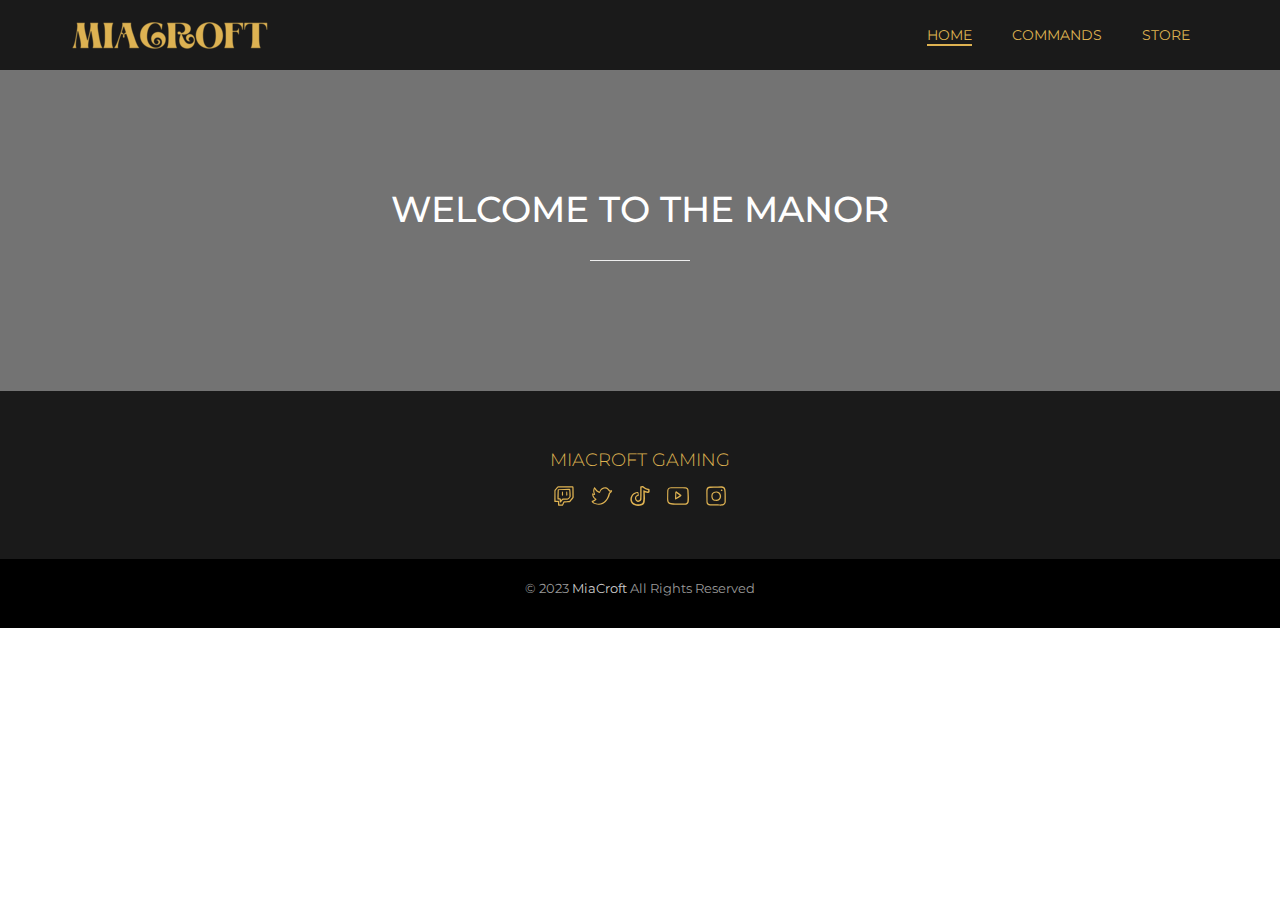
<file: index.html>
<!DOCTYPE html>
<html>

<head>
  <title>Homepage</title>
    <meta charset="utf-8" />
    <meta name="viewport" content="width=device-width, initial-scale=1">
    <link rel="stylesheet" type="text/css" href="css/pages/style.css">
    <link rel="stylesheet" type="text/css" href="css/pages/banner.css">
    <link rel="stylesheet" href="css/scripts/bootstrap.min.css">
    <link rel="stylesheet" href="css/scripts/sidebar.css">
    <link rel="stylesheet" href="https://maxcdn.bootstrapcdn.com/font-awesome/4.5.0/css/font-awesome.min.css">
    <link href='https://fonts.googleapis.com/css?family=Montserrat' rel='stylesheet' type='text/css'>
    <link href='http://fonts.googleapis.com/css?family=Open+Sans:400,300,700' rel='stylesheet' type='text/css'>
    
    <link rel='shortcut icon' type='image/x-icon' href='images/favicon.ico' />
    <script src="js/scripts/jquery-1.11.3.min.js"></script>
    <script src="js/scripts/bootstrap.min.js"></script>
    <script src="js/scripts/jPushMenu.js"></script>
    <script src="js/scripts/counter.js"></script>
    <script src="js/scripts/jquery.scrollUp.min.js"></script>
    <script src="js/util.js"></script>

</head>

<body>

  <div class="loader"></div>

  <header>
    <nav class="navbar-default navbar-static-top" id="navbar-default" style="border-radius:0;">
      <div class="container">
        <div class="navbar-header">
          <button type="button" class="navbar-toggle toggle-menu menu-left push-body" data-toggle="collapse"
            data-target="#bs-example-navbar-collapse-1">
            <span class="sr-only">Toggle navigation</span>
            <span class="icon-bar"></span>
            <span class="icon-bar"></span>
            <span class="icon-bar"></span>
          </button>
          <a class="navbar-brand" href=""></a>
        </div>

        <!-- Collect the nav links, forms, and other content for toggling -->
        <div class="collapse navbar-collapse cbp-spmenu cbp-spmenu-vertical cbp-spmenu-left"
          id="bs-example-navbar-collapse-1">
          <ul class="nav navbar-nav">
            <li><a href="index.html"><span>Home</span></a></li>
            <li><a href="commands.html">Commands</a></li>
            <li><a href="https://miacroftmerch.myshopify.com/"">Store</a></li>
          </ul>
        </div>
      </div>
    </nav>
        
  <style>
    .navbar-default {
      background: #1a1a1a;
    }
  
    .navbar-default .navbar-nav li a {
      color: #DEB251;
    }
    
    .navbar-default .navbar-toggle .icon-bar {
      background: #bbbbbb;
    }

    .navbar-nav {
      float: right;
    }

    @media screen and (max-width: 768px) {
    .navbar-nav {
      float: left;
    }
    }  
  </style>
  
  </header>
    

  
  <div class=" banner">
                <div class="opacity_overlay">
                  <div class="stars"></div>
                  <div class="twinkling"></div>
                  <div class="clouds"></div>

                  <div class="info">
                    <h2>Welcome to the Manor</h2>
                    <hr>
                    <h3></h3>
                  </div>
                </div>
        </div>

        <!--  ------- Footer Section ------- -->
        <footer class="footer">
          <div class="container">
            <div class="info">
              <h3>MiaCroft Gaming</h3>
              <ul class="social-icons">
                <li><a href="https://www.twitch.tv/MiaCroft_" class="icon"><img src="images/icons/doodle/twitch.svg"
                      alt="Icon" width="24" height="24"></a></li>
                <li><a href="https://twitter.com/Mia_Croft_" class="icon"><img src="images/icons/doodle/twitter.svg"
                      alt="Icon" width="24" height="24"></a></li>
                <li><a href="https://www.tiktok.com/@mia_croft_" class="icon"><img src="images/icons/doodle/tik tok.svg"
                      alt="Icon" width="24" height="24"></a></li>
                <li><a href="#" class="icon"><img src="images/icons/doodle/youtube.svg" alt="Icon" width="24"
                      height="24"></a></li>
                <li><a href="#" class="icon"><img src="images/icons/doodle/instagram.svg" alt="Icon" width="24"
                      height="24"></a></li>
              </ul>
            </div>
          </div>
        </footer>

        <!--  ------- Copyright Section ------- -->
        <div class="copyright-part">
          <p>&copy 2023 <span>MiaCroft</span> All Rights Reserved</p>
        </div>



</body>

</html>
</file>
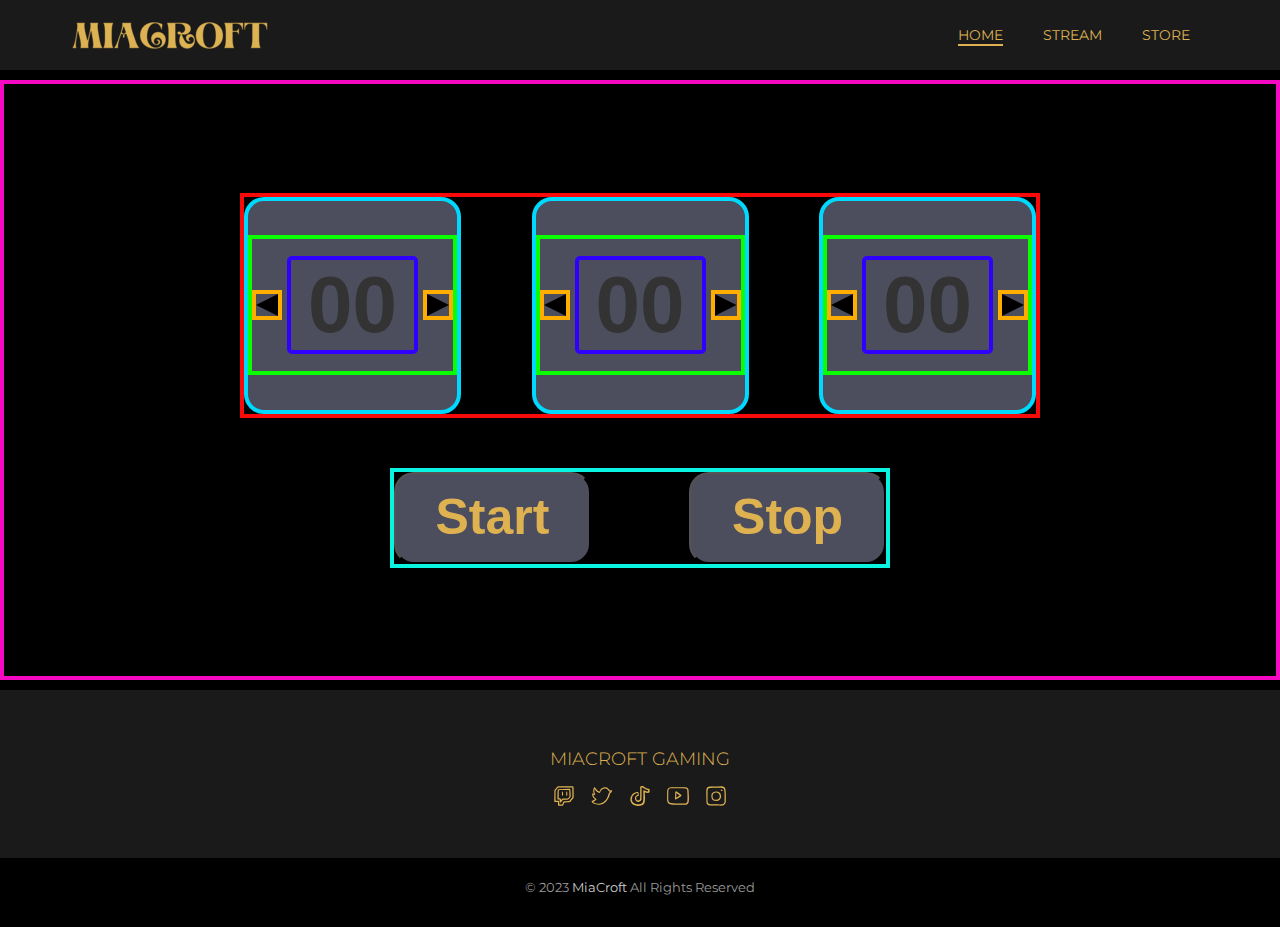
<file: countdown.html>
<!DOCTYPE html>
<html lang="en">

<head>
  <meta charset="UTF-8">
  <meta name="viewport" content="width=device-width, initial-scale=1.0">

  <link href='https://fonts.googleapis.com/css?family=Montserrat' rel='stylesheet' type='text/css'>
  <link href='http://fonts.googleapis.com/css?family=Open+Sans:400,300,700' rel='stylesheet' type='text/css'>
  <link rel="stylesheet" href="https://maxcdn.bootstrapcdn.com/font-awesome/4.5.0/css/font-awesome.min.css">

  <link rel="stylesheet" href="css/scripts/bootstrap.min.css">
  <link rel="stylesheet" href="css/scripts/sidebar.css">
  <link rel="stylesheet" href="css/pages/style.css">
  <link rel="stylesheet" href="css/pages/banner.css">
  <link rel="stylesheet" href="css/countdown/countdown.css">
  <link rel="stylesheet" href="css/countdown/buttons.css">

  <link rel='shortcut icon' type='image/x-icon' href='favicon.ico' />
  
  <script src="js/scripts/jquery-1.11.3.min.js"></script>
  <script src="js/scripts/bootstrap.min.js"></script>
  <script src="js/scripts/jPushMenu.js"></script>
  <script src="js/scripts/counter.js"></script>
  <script src="js/scripts/jquery.scrollUp.min.js"></script>
  <script src="js/util.js"></script>

  <script src="js/countdown/timerinput.js"></script>
  <script src="js/countdown/countdown.js"></script>

</head>

<body>
  <div class="loader"></div>
  <header>
    <nav class="navbar-default navbar-static-top" id="navbar-default" style="border-radius:0;">
      <div class="container">
        <div class="navbar-header">
          <button type="button" class="navbar-toggle toggle-menu menu-left push-body" data-toggle="collapse"
            data-target="#bs-example-navbar-collapse-1">
            <span class="sr-only">Toggle navigation</span>
            <span class="icon-bar"></span>
            <span class="icon-bar"></span>
            <span class="icon-bar"></span>
          </button>
          <a class="navbar-brand" href="index.html"></a>
        </div>

        <!-- Collect the nav links, forms, and other content for toggling -->
        <div class="collapse navbar-collapse cbp-spmenu cbp-spmenu-vertical cbp-spmenu-left"
          id="bs-example-navbar-collapse-1">
          <ul class="nav navbar-nav">
            <li><a href="index.html"><span>Home</span></a></li>
            <li><a href="stream.html">Stream</a></li>
            <li><a href="https://miacroftmerch.myshopify.com/"">Store</a></li>
          </ul>
        </div>
      </div>
    </nav>

    <style>
      .navbar-default {
        background: #1a1a1a;
      }

      .navbar-default .navbar-nav li a {
        color: #DEB251;
      }

      .navbar-default .navbar-toggle .icon-bar {
        background: #bbbbbb;
      }

      .navbar-nav {
        float: right;
      }

      @media screen and (max-width: 768px) {
        .navbar-nav {
          float: left;
        }
      }
    </style>
  </header>

  <div class="timer-container">

    <div class="box-container">
      <div class="box">
        <div class="input-container">
          <div class="arrow-container" id="prev-hours">
            <div class="arrow prev"></div>
          </div>
          <input class="input-field" type="text" id="hours-input" placeholder="00" />
          <div class="arrow-container" id="next-hours">
            <div class="arrow next"></div>
          </div>
        </div>
      </div>
      <div class="box">
        <div class="input-container">
          <div class="arrow-container" id="prev-minutes">
            <div class="arrow prev"></div>
          </div>
          <input class="input-field" type="text" id="minutes-input" placeholder="00" />
          <div class="arrow-container" id="next-minutes">
            <div class="arrow next"></div>
          </div>
        </div>
      </div>
      <div class="box">
        <div class="input-container">
          <div class="arrow-container" id="prev-seconds">
            <div class="arrow prev"></div>
          </div>
          <input class="input-field" type="text" id="seconds-input" placeholder="00" />
          <div class="arrow-container" id="next-seconds">
            <div class="arrow next"></div>
          </div>
        </div>
      </div>
    </div>
    
    <div class="button-container">
      <button class="button start">Start</button>
      <button class="button stop">Stop</button>
    </div>
  </div>




  <!--
  <div id="timer-container">
    <div class="input" id="timer-input">
      <div class="hour">
        <div class="time">
          <span class="prev" id="prev-hours"></span>
          <input class="input-field" type="text" id="hours-input" maxlength="2" placeholder="00" />
          <span class="next" id="next-hours"></span>
        </div>
      </div>
      <div class="minute">
        <div class="time">
          <span class="prev" id="prev-minutes"></span>
          <input class="input-field" type="text" id="minutes-input" maxlength="2" placeholder="00" />
          <span class="next" id="next-minutes"></span>
          <div class="minutes-box" id="minutes-box"></div>
        </div>
      </div>
      <div class="second">
        <div class="time">
          <span class="prev" id="prev-seconds"></span>
          <input class="input-field" type="text" id="seconds-input" maxlength="2" placeholder="00" />
          <span class="next" id="next-seconds"></span>
          <div class="seconds-box" id="seconds-box"></div>
        </div>
      </div>
    </div>

     <div class="timer" id="timer-display" style="display: none;">
      <span id="countdown-hours">00</span> :
      <span id="countdown-minutes">00</span> :
      <span id="countdown-seconds">00</span>
    </div>

    <div class="buttons">
      <button class="start" id="start-button">Start</button>
      <button class="stop" id="stop-button">Stop</button>
    </div>

  </div>
-->

  <!--  ------- Footer Section ------- -->
  <footer class="footer">
    <div class="container">
      <div class="info">
        <h3>MiaCroft Gaming</h3>
        <ul class="social-icons">
          <li><a href="https://www.twitch.tv/MiaCroft_" class="icon"><img src="images/icons/doodle/twitch.svg"
                alt="Icon" width="24" height="24"></a></li>
          <li><a href="https://twitter.com/Mia_Croft_" class="icon"><img src="images/icons/doodle/twitter.svg"
                alt="Icon" width="24" height="24"></a></li>
          <li><a href="https://www.tiktok.com/@mia_croft_" class="icon"><img src="images/icons/doodle/tik tok.svg"
                alt="Icon" width="24" height="24"></a></li>
          <li><a href="#" class="icon"><img src="images/icons/doodle/youtube.svg" alt="Icon" width="24"
                height="24"></a></li>
          <li><a href="#" class="icon"><img src="images/icons/doodle/instagram.svg" alt="Icon" width="24"
                height="24"></a></li>
        </ul>
      </div>
    </div>
  </footer>

  <div class="copyright-part">
    <p>&copy 2023 <span>MiaCroft</span> All Rights Reserved</p>
  </div>
  
</body>

</html>

<!--


.countdown {
  position: absolute;
  display: flex;
  justify-content: center;
  text-align: center;
  width: 175px;
  height: 150px;
  border-radius: 5px;
  color: #56de51;
  font-size: 150px;
  font-weight: bold;
  overflow: hidden;
  background-color: transparent;
  border: none;
}


-->
</file>
<file: css/pages/style.css>
body {
	overflow-x: hidden;
}

#scrollUp {
  bottom: 20px;
  right: 20px;
  width: 38px; /* Width of image */
  height: 38px; /* Height of image */
  background: url('../../images/top.png') no-repeat;
}

.loader {
	position: fixed;
	left: 0px;
	top: 0px;
	width: 100%;
	height: 100%;
	z-index: 9999;
	background: url('../../images/page-loader.gif') 50% 50% no-repeat rgb(249,249,249);
}

.navbar-default .navbar-nav li a {
    text-transform: uppercase;
    text-decoration: none;
    line-height: 20px;
    margin: 10px 5px;
    font-family: 'Montserrat', sans-serif;
}

.navbar-default .navbar-nav li a span {
	border-bottom: 2px solid #DEB251;
}

.navbar-default .navbar-toggle {
	border: none;
}

.navbar-default .navbar-toggle .icon-bar {
    height: 4px;
    width: 28px;
}

.navbar-default .navbar-brand {
	background-image:url("../../images/logo.png");
	background-repeat: no-repeat;
	background-size: contain;
  background-position: center;
	width: 200px;
	height: 60px;
	margin-top: 5px;
}

@media screen and (max-width: 991px) {
.navbar-default .navbar-brand {
	background-image:url("../../images/small-logo.png");
	background-repeat: no-repeat;
	background-size: contain;
  background-position: center;
	width: 160px;
	height: 60px;
	margin-top: 5px;
}
}

@media screen and (max-width: 768px) {
.navbar-default .navbar-brand {
	margin-top: 0px;
}
}

/* Breadcrumbs e.g. Home/About */
.breadcrumb {
	margin-top: 20px;
}

.breadcrumb a {
	color: #DEB251;
	text-decoration: none;
	font-size: 14px;
	font-family: 'Montserrat', sans-serif;
}

.breadcrumb a:hover {
	color: #4C4C4C;
	text-decoration: none;
} 

.breadcrumb .active {
	font-family: 'Montserrat', sans-serif;
}

/* ------- Footer Section ------- */
.footer {
	padding-top: 40px;
	padding-bottom: 40px;
	background: #1a1a1a;
	font-family: 'Montserrat', sans-serif;
	text-align: center;
}

.footer h3 {
	color: #DEB251;
	font-weight: 300;
	font-size: 18px;
	text-transform: uppercase;
}

.footer hr {
    border-bottom: 2px solid #fff;
    margin-top: 10px;
    margin-bottom: 10px;

}

.footer ul {
	list-style: none;
	padding-left: 0px;
}

.footer li {
	display: inline-block;
}

.footer .icon {
	font-size: 20px;
	padding-left: 5px;
	padding-right: 5px;
	filter: invert(66%) sepia(48%) saturate(499%) hue-rotate(3deg) brightness(103%) contrast(84%);
	text-decoration: none;
}

/* ------- Copyright Section ------- */
.copyright-part {
	padding-top: 20px;
	padding-bottom: 20px;
	background: #000;
}

.copyright-part p {
	text-align: center;
	color: #999;
	font-size: 13px;
	font-family: 'Montserrat', sans-serif;
}

.copyright-part p span {
	color: #ccc;
}
</file>
<file: css/pages/banner.css>
/* Homepage 
.banner {
	background-image:url("../images/banner.jpg");
	background-size: cover;
	background-repeat: no-repeat;
	background-position: center center;
	width: 100%;
	height: 100%;
}
*/
.banner{
	background-size: cover;
	background-repeat: no-repeat;
	background-position: center center;
	width: 100%;
	height: 100%;
}


.banner .opacity_overlay {
    height: 100%;
    width: 100%;
    background: rgba(0, 0, 0, 0.55);
    padding-top: 100px;
	padding-bottom: 100px;
}

.banner .opacity_overlay .info {
    text-align: center;
    font-family: 'Montserrat', sans-serif;
}

.banner .opacity_overlay .info h2 {
	color: #fff;
	text-transform: uppercase;
	font-size: 36px;
}

.banner .opacity_overlay .info hr {
	width: 100px;
	margin-top: 30px;
	margin-bottom: 30px;
}

.banner .opacity_overlay .info h3 {
	color: #fff;
	text-transform: uppercase;
	font-size: 16px;
	letter-spacing: 1px;
}


/* Font size change on browser resize */
@media screen and (max-width: 991px) {
.banner .opacity_overlay .info h2 {
	font-size: 30px;
}
}

@media screen and (max-width: 768px) {
.banner .opacity_overlay .info h2 {
	font-size: 26px;
}
}

@media screen and (max-width: 631px) {
.banner .opacity_overlay .info h2 {
	font-size: 22px;
}
}

@media screen and (max-width: 534px) {
.banner .opacity_overlay .info h2 {
	font-size: 20px;
}
}

@media screen and (max-width: 991px) {
.banner .opacity_overlay .info h3 {
	font-size: 12px;
}
}

@media screen and (max-width: 534px) {
.banner .opacity_overlay .info h3 {
	font-size: 10px;
}
}
</file>
<file: css/scripts/sidebar.css>
@media screen and (max-width: 767px) {
  .navbar-nav {
    margin:0;
  }
  /* General styles for all menus */
  .cbp-spmenu {
    background: #f8f8f8;
    position: fixed;
    padding:0;
    margin:0 !important;
    overflow-x:hidden;
    overflow-y:visible;
    display:block;
    visibility:visible;
  }
  /* Orientation-dependent styles for the content of the menu */
  .cbp-spmenu-vertical {
    width: 260px;
    height: 100%;
    top: 0;
    z-index: 1000;
  }
  .cbp-spmenu-horizontal {
    width: 100%;
    height: 150px;
    left: 0;
    z-index: 1000;
    overflow: hidden;
  }
  .cbp-spmenu-horizontal h3 {
    height: 100%;
    width: 20%;
    float: left;
  }
  .cbp-spmenu-horizontal a {
    float: left;
    width: 20%;
    padding: 0.8em;
    border-left: 1px solid #258ecd;
  }
  /* Vertical menu that slides from the left or right */
  .cbp-spmenu-left {
    left: -260px;
  }
  .cbp-spmenu-right {
    right: -260px;
  }
  .cbp-spmenu-left.cbp-spmenu-open {
    left: 0px;
  }
  .cbp-spmenu-right.cbp-spmenu-open {
    right: 0px;
  }
  /* Horizontal menu that slides from the top or bottom */
  .cbp-spmenu-top {
    top: -150px;
  }
  .cbp-spmenu-bottom {
    bottom: -150px;
  }
  .cbp-spmenu-top.cbp-spmenu-open {
    top: 0px;
  }
  .cbp-spmenu-bottom.cbp-spmenu-open {
    bottom: 0px;
  }
  /* Push classes applied to the body */
  .cbp-spmenu-push {
    overflow-x: hidden;
    position: relative;
    left: 0;
  }
  .cbp-spmenu-push-toright {
    left: 260px;
  }
  .cbp-spmenu-push-toleft {
    left: -260px;
  }
  /* Transitions */
  .cbp-spmenu,
  .cbp-spmenu-push {
    -webkit-transition: all 0.3s ease;
    -moz-transition: all 0.3s ease;
    transition: all 0.3s ease;
  }
}
</file>
<file: css/countdown/countdown.css>
body {
  font-family: sans-serif;
  margin: 0;
  padding: 0;
  height: 100%;
  background-color: #000000;
}

.timer-container {
  display: flex;
  flex-direction: column;
  align-items: center;
  justify-content: center;
  margin-top: 10px;
  margin-bottom: 10px;
  height: 600px;
  border: 4px solid rgb(245, 9, 194);
}

.box-container {
  display: flex;
  justify-content: space-between;
  align-items: center;
  border: 4px solid rgb(248, 10, 10);
  height: 225px;
  width: 800px;
  margin-bottom: 50px;
}

.box {
  display: flex;
  align-items: center;
  justify-content: center;
  height: 100%;
  aspect-ratio: 1 / 1;
  background-color: #4c4e5e;
  border-radius: 20px;
  border: 4px solid rgb(0, 217, 255);
}

.input-container {
  display: flex;
  align-items: center;
  justify-content: center;
  border: 4px solid rgb(9, 255, 0);
  width: 100%;
  aspect-ratio: 3 / 2;
}

.input-field {
  display: flex;
  align-items: center;
  height: 75%;
  width: 75%;
  border-radius: 5px;
  text-align: center;
  font-weight: bold;
  font-size: 8rem;
  border: 4px solid rgb(47, 0, 255);
  margin: 5px;
  background: transparent;
}


.arrow-container {
  display: flex;
  align-items: center;
  justify-content: center;
  height: 30px;
  aspect-ratio: 1 / 1;
  border: 4px solid rgb(255, 174, 0);
}

.arrow {
  width: 100%;
  height: 100%;
  background-color: #000;
  clip-path: polygon(100% 50%, 0 0, 0 100%);
}

.prev {
  margin-right: auto;
  rotate: 180deg;
}

.next {
  margin-left: auto;
}
</file>
<file: css/countdown/buttons.css>
.button-container {
  display: flex;
  justify-content: center;
  align-items: center;
  font-size: 50px;
  font-weight: bold;
  border: none;
  width: 500px;
  height: 100px;
  border: 4px solid rgb(9, 245, 225);
}

.button {
  color: #DEB251;
  background-color: #4c4e5e;
  border-radius: 20px;
  height: 100%;
  width: 40%;
  transition: ease-out 0.3s;
}

.stop {
  margin-left: auto;
}

.start {
  margin-right: auto;
}

.stop:hover,
.start:hover {
  opacity: 0.9;
  cursor: pointer;
}

.stop:focus,
.start:focus {
  background-color: #265c29;
  cursor: pointer;
  color: white;
}
</file>
